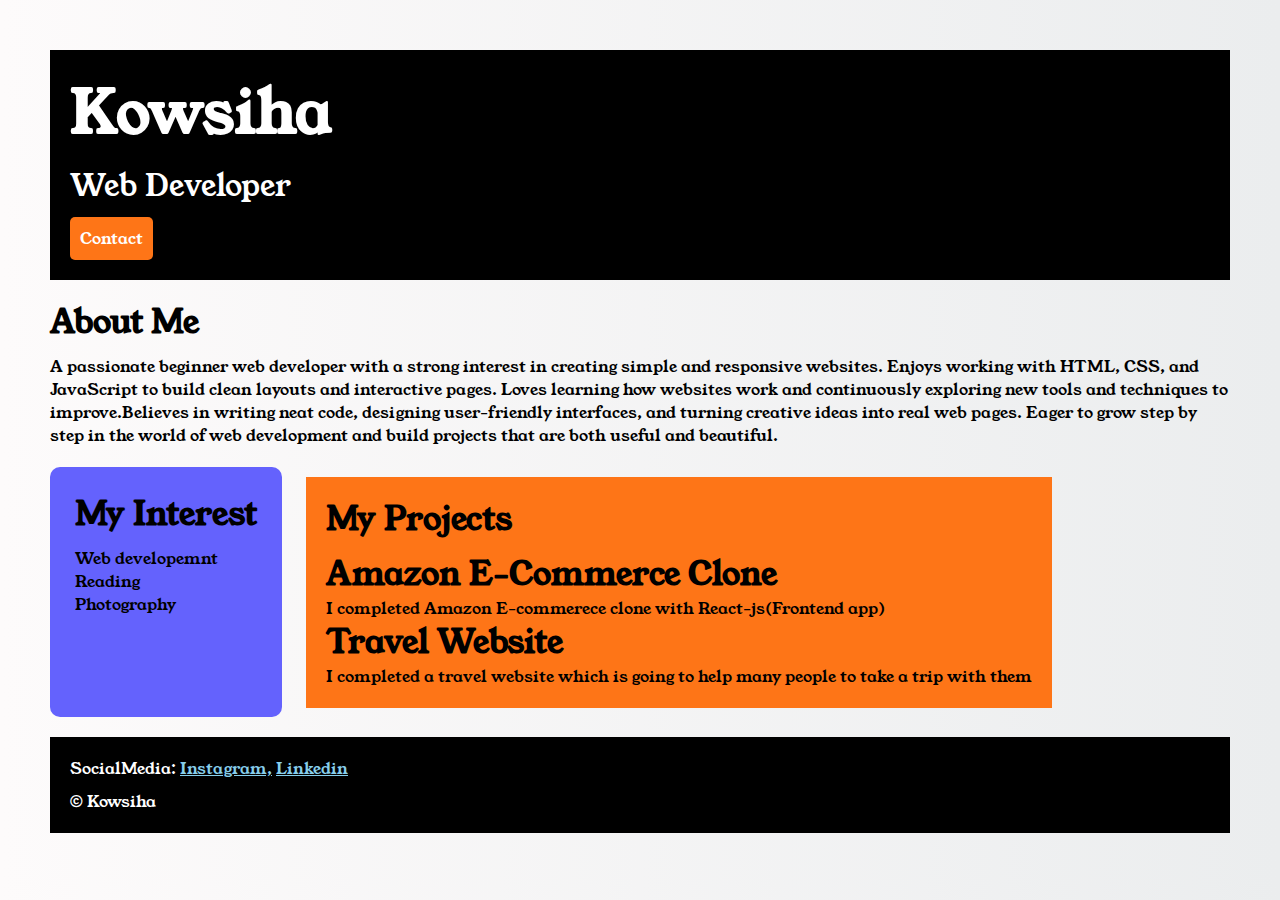
<file: index.html>
<!DOCTYPE html>
<html lang="en">
<head>
    <meta charset="UTF-8">
    <meta name="viewport" content="width=device-width, initial-scale=1.0">
    <title>Portfolio</title>
    <link rel="stylesheet" href="style1.css">
    <link rel="preconnect" href="https://fonts.googleapis.com">
    <link rel="preconnect" href="https://fonts.gstatic.com" crossorigin>
    <link href="https://fonts.googleapis.com/css2?family=Poppins:ital,wght@0,100;0,200;0,300;0,400;0,500;0,600;0,700;0,800;0,900;1,100;1,200;1,300;1,400;1,500;1,600;1,700;1,800;1,900&family=Young+Serif&display=swap" rel="stylesheet">
</head>
<body>

    <div class="container">

    
    <div class="section-one">
    <h1 class="section-one__name"> Kowsiha </h1>
    <p class="section-one__role"> Web Developer </p>
    <a href="contact.html" class="section-one__contact">Contact</a>
    </div>
    
    <div class="section-two">
    <h1 class="section-two__title"> About Me</h1>
    <p class="section-two__desc">A passionate beginner web developer with a strong interest in creating simple and responsive websites. Enjoys working with HTML, CSS, and JavaScript to build clean layouts and interactive pages. Loves learning how websites work and continuously exploring new tools and techniques to improve.Believes in writing neat code, designing user-friendly interfaces, and turning creative ideas into real web pages. Eager to grow step by step in the world of web development and build projects that are both useful and beautiful. </p>
    </div>
    

    <div class="section-three">
        <h1 class="section-three__title"> My Interest </h1>
        <ul class="section-three__desc">
        <li> Web developemnt </li>
        <li> Reading </li>
        <li> Photography </li>
    </ul>
    </div>
    
    <div class="section-four">
    <h1 class="section-four__title"> My Projects </h1>
    <ul class="section-four__desc">
        <li> <h1> Amazon E-Commerce Clone</h1> </li>
        <p> I completed Amazon E-commerece clone with React-js(Frontend app) </p>
    
    
        <li> <h1> Travel Website </h1> </li>
        <p> I completed a travel website which is going to help many people to take a trip with them</p>
    </ul>
    </div>

    <div class="section-five">
    <p class="section-five__title"> SocialMedia:
    <a href="https://www.instagram.com/"> Instagram,</a>
    <a href="https://www.linkedin.com/feed/">Linkedin</a>
    </p>
    <p class="section-five__desc">&copy; Kowsiha </p>
    </div>
    </div>
</body>
</html>
</file>
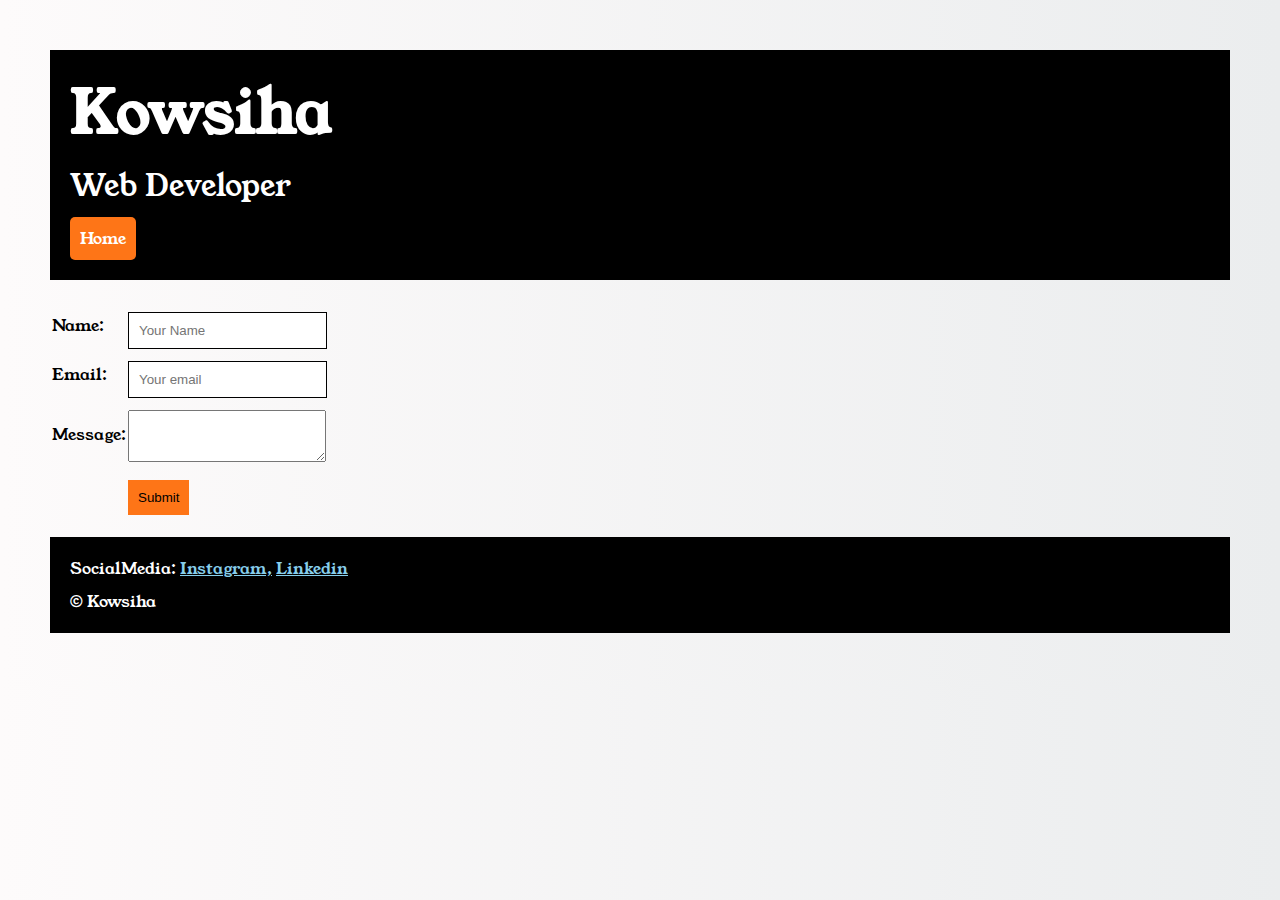
<file: contact.html>
<!DOCTYPE html>
<html lang="en">

<head>
    <meta charset="UTF-8">
    <meta name="viewport" content="width=device-width, initial-scale=1.0">
    <title>Conatct</title>
    <link rel="stylesheet" href="style1.css">
    <link rel="preconnect" href="https://fonts.googleapis.com">
    <link rel="preconnect" href="https://fonts.gstatic.com" crossorigin>
    <link href="https://fonts.googleapis.com/css2?family=Poppins:ital,wght@0,100;0,200;0,300;0,400;0,500;0,600;0,700;0,800;0,900;1,100;1,200;1,300;1,400;1,500;1,600;1,700;1,800;1,900&family=Young+Serif&display=swap" rel="stylesheet">
</head>

<body>

    <div class="container">
    <div class="section-one">
        <h1 class="section-one__name"> Kowsiha </h1>
        <p class="section-one__role"> Web Developer </p>
        <a href="index.html" class="section-one__contact">Home</a>
    </div>


    <div class="contact-form">
    <form>
    
        <table>
            <tr>
                <td> <label> Name:</label></td>
                <td> <input type="text" placeholder="Your Name" class="contact-form__input"></td>
            </tr>

            <tr>
                <td> <label>Email:</label></td>
                <td> <input type="email" placeholder="Your email" class="contact-form__input"> </td>
            </tr>

            <tr>
                <td> <label> Message:</label></td>
                <td> <textarea placeholder="Your Message" class="contact-form__textarea"> </textarea></td>
            </tr>

            <tr>
                <td></td>
                <td> <input type="submit" class="contact-form__submit"> </td>
            </tr>
        </table>
    </div>
    </form>

     <div class="section-five">
    <p class="section-five__title"> SocialMedia:
    <a href="https://www.instagram.com/"> Instagram,</a>
    <a href="https://www.linkedin.com/feed/">Linkedin</a>
    </p>
    <p class="section-five__desc">&copy; Kowsiha </p>
    </div>
    </div>
</body>

</html>
</file>
<file: style1.css>
*{
    padding: 0;
    margin: 0;
}
body{
  font-family:'Young serif',serif;
  background: linear-gradient(to right, #fdfbfb, #ebedee);
}


.container{
    padding: 50px;
}
.section-one{
    background-color:black;
    color: white;
    padding: 20px;
}
.section-one__contact {
    background-color:#FE7517;
    color: white;
    text-decoration: none;
    display: inline-block;
    padding: 10px;
    border-radius: 5px;
    margin-top: 10px;
}

.section-one__name{
    font-size: 60px;
}
.section-one__role{
    font-size: 30px;
    margin-top: 10px;
}
.section-two,.section-three,.section-four,.section-five{
    margin-top: 20px;
}
.section-two__desc,.section-three__desc,.section-four__desc,.section-five__desc{
    margin-top: 10px;
}
 .section-three{
    background-color :#6462FD;
    color:black;
    padding: 25px;
    display: inline-block;
    height: 200px;
    border-radius: 10px;
    vertical-align: top;

 }
 .section-three__desc,.section-four__desc{
    list-style: none;
 }
.section-four{
    background-color:#FE7517;
    color:black;
    display: inline-block;
    margin-left: 20px;
    padding: 20px;
    margin-top: 30px;
    vertical-align: top;
}
.section-five{
    background-color: black;
    color: white;
    padding: 20px;
}
.section-five__desc{
    margin-top: 10px;
}
.section-five__title a{
     color: skyblue;
}
.contact-form{
    margin-top: 20px;
}
.contact-form__input,.contact-form__textarea,.contact-form__submit{
    margin-top: 10px;
}
.contact-form__input{
    padding: 10px;
    border: none;
    border: 1px solid black;
}

.contact-form__textarea{
    padding: 10px;
}
.contact-form__submit{
    background-color: #FE7517;
    padding: 10px;
    border: none;
}
</file>
